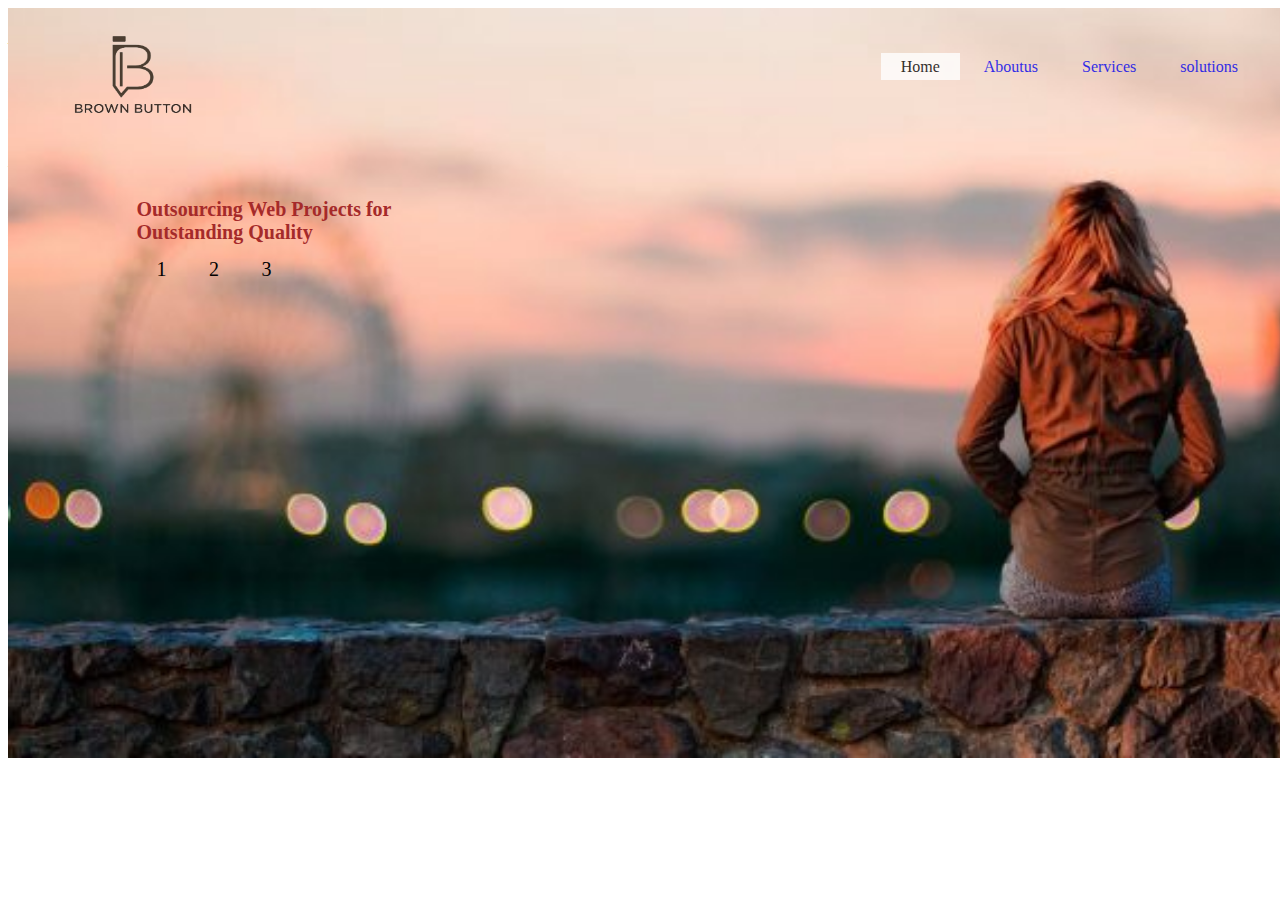
<file: website/index.html>
<!doctype html>
<html>
<head>
<title>brown button</title>
<link rel="stylesheet" type="text/css" href="style.css">
</head>
<body>
    

    <header class="header">
  <div class="main">
    <div class="logo">
        <img src="Logo-brown.png">
        </div>
        
    <ul>
        <li class="active"><a href="index.html">Home</a></li>
        <li><a href="page2.html">Aboutus</a></li>
        <li><a href="page3.html">Services</a></li>
        <li><a href="page4.html">solutions</a></li>
    </ul>
<div class="title">
    <h1>Outsourcing Web Projects for<br>Outstanding Quality</h1>
      <a href="">1</a>
      <a href="">2</a>
      <a href="">3</a>
</div>
</div>
</header>
<section  class="section">
  <div class="container">
  
      
    <h1>who we are</h1>
    <p>RV Matrix, the brainchild of experienced industry mavens,<br> is a service-oriented powerhouse managed by a <br>generation of young, enthusiastic and futuristic professionals.<br> Set us in 2003, RVM combines in its solutions the expertise of <br>technical knowledge and revolutionary thinking for future, <br>an edge few companies are able to master.<br> From being a product company at the outset, RVM has dived deep into <br>RPA, ERP, eLearning, Application Development, SharePoint Development, <br>Machine Learning Solutions, Blockchain Technology Services and Hardware Supply</p>
  </div>

</section>

</body>
</html>
</file>
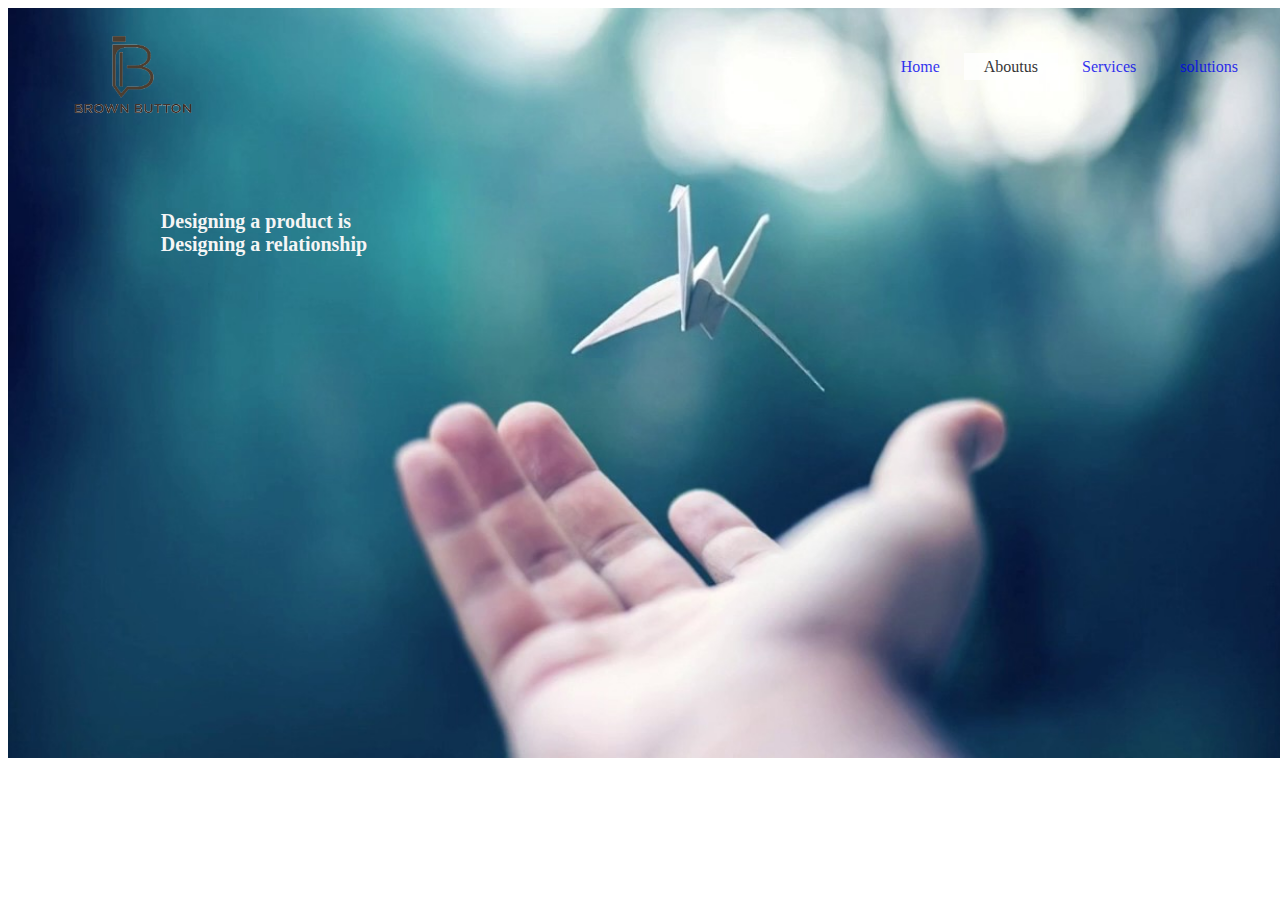
<file: page2.html>
<!DOCTYPE html>
<html>
<head>
<title>brown button</title>
<style>
    *
{
font-family:Verdana; 
}
.header{
    background-image: url("c.jpg");
    background-size: cover;
    height:750px;
    width: 100%;
    position: absolute;
    }
    .logo img{
        height: 100px;
        width: 150px;
        float: left;
        }
ul {
list-style-type:none;
float:right;
margin: 30px;
}
ul li{
    display:inline-block;
    opacity: .8;
    color:black;
    }
ul li a{
    text-decoration: none;
    padding: 5px 20px;
    border: 1px solid black transparent;
    margin-top:10px;
    transition: 0.6s ease;
    }
ul li a:hover{
   background-color:white;
   color:black;
}
ul li.active a{
    background-color:white;
    color:black; 
}
ul li ul li{
  display:none;
}
ul li:hover ul li{
  display: block;
  padding:10px;
}
.main
{
    margin-top: 20px;
    margin-left: 50px;
    }
.title{
    position: absolute;
    top:30%;
    left:20%;
    font-size:10px;
transform: translate(-50%,-50%);
    color: whitesmoke;
    transition:0.6s ease; 
}
.title a{
    font-size:20px;
    color:black;
    padding:20px;
    text-decoration: none;
    }
.title a:hover{
    background-color: aliceblue;
    text-decoration: none;
    padding: 5px 20px;
    border: 1px solid transparent;
    margin-top:10px;
    transition:0.6s ease; 
}
</style>
</head>
<body>
    <header class="header">
  <div class="main">
    <div class="logo">
        <img src="Logo-brown.png">
        </div>
        <ul>
    
        <li ><a href="index.html">Home</a></li> 
        <li class="active"><a href="page2.html">Aboutus</a></li>
        <li><a href="page3.html">Services</a></li>
        <li><a href="page4.html">solutions</a></li>
    </ul>
        
                  
    

<div class="title">
    <h1>Designing a product is <br>Designing a relationship</h1>
        
</div>
</div>
</header>
</body>
</html>
</file>
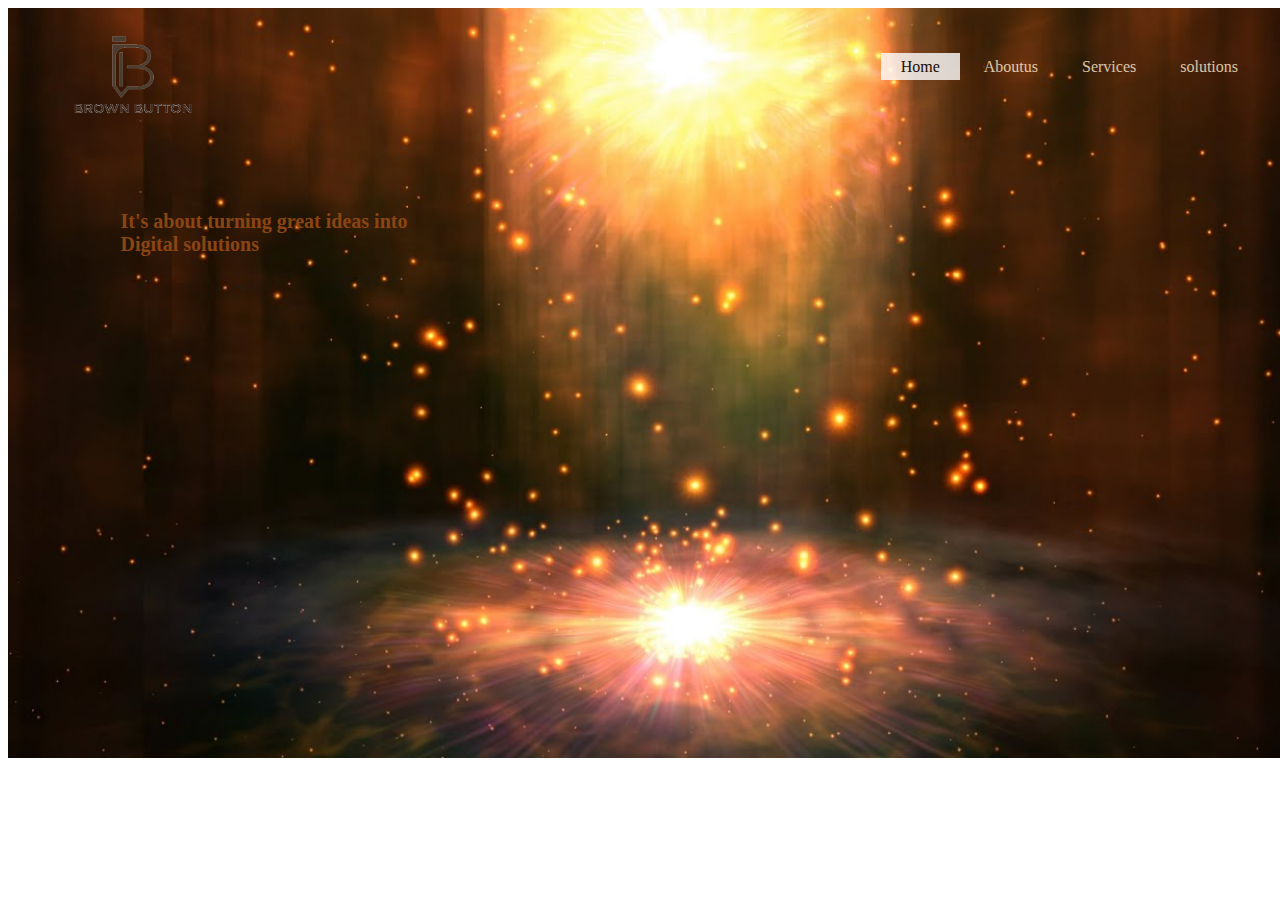
<file: page3.html>
<!DOCTYPE html>
<html>
<head>
<title>brown button</title>
<style>
    *
{
font-family:Verdana; 
}
.header{
    background-image: url("b.jpg");
    background-size: cover;
    height:750px;
    width: 100%;
    position: absolute;
    }
    .logo img{
        height: 100px;
        width: 150px;
        float: left;
        }
ul
 {
list-style-type:none;
float:right;
margin: 30px;
}
ul li{
    display:inline-block;
    opacity: .8;
    }
ul li a{
    text-decoration: none;
    padding: 5px 20px;
    border: 1px solid black transparent;
    margin-top:10px;
    transition: 0.6s ease;
    color: blanchedalmond;
    }
ul li a:hover{
   background-color:white;
   color:black;
}
ul li.active a{
    background-color:white;
    color:black; 
}

.main
{
    margin-top: 20px;
    margin-left: 50px;
    }
.title{
    position: absolute;
    top:30%;
    left:20%;
    font-size:10px;
transform: translate(-50%,-50%);
    color: saddlebrown;
    transition:0.6s ease; 
}
.title a{
    font-size:20px;
    color:black;
    padding:20px;
    text-decoration: none;
    }
.title a:hover{
    background-color: aliceblue;
    text-decoration: none;
    padding: 5px 20px;
    border: 1px solid transparent;
    margin-top:10px;
    transition:0.6s ease; 
}
</style>
</head>
<body>
    <header class="header">
  <div class="main">
    <div class="logo">
        <img src="Logo-brown.png">
        </div>
    <ul>
        <li class="active"><a href="index.html">Home</a></li>
        <li><a href="page2.html">Aboutus</a></li>
        <li><a href="page3.html">Services</a></li>
        <li><a href="page4.html">solutions</a></li>
    </ul>
<div class="title">
    <h1>It's about turning great ideas into <br>Digital solutions</h1>
       </div>
</div>
</header>
</body>
</html>
</file>
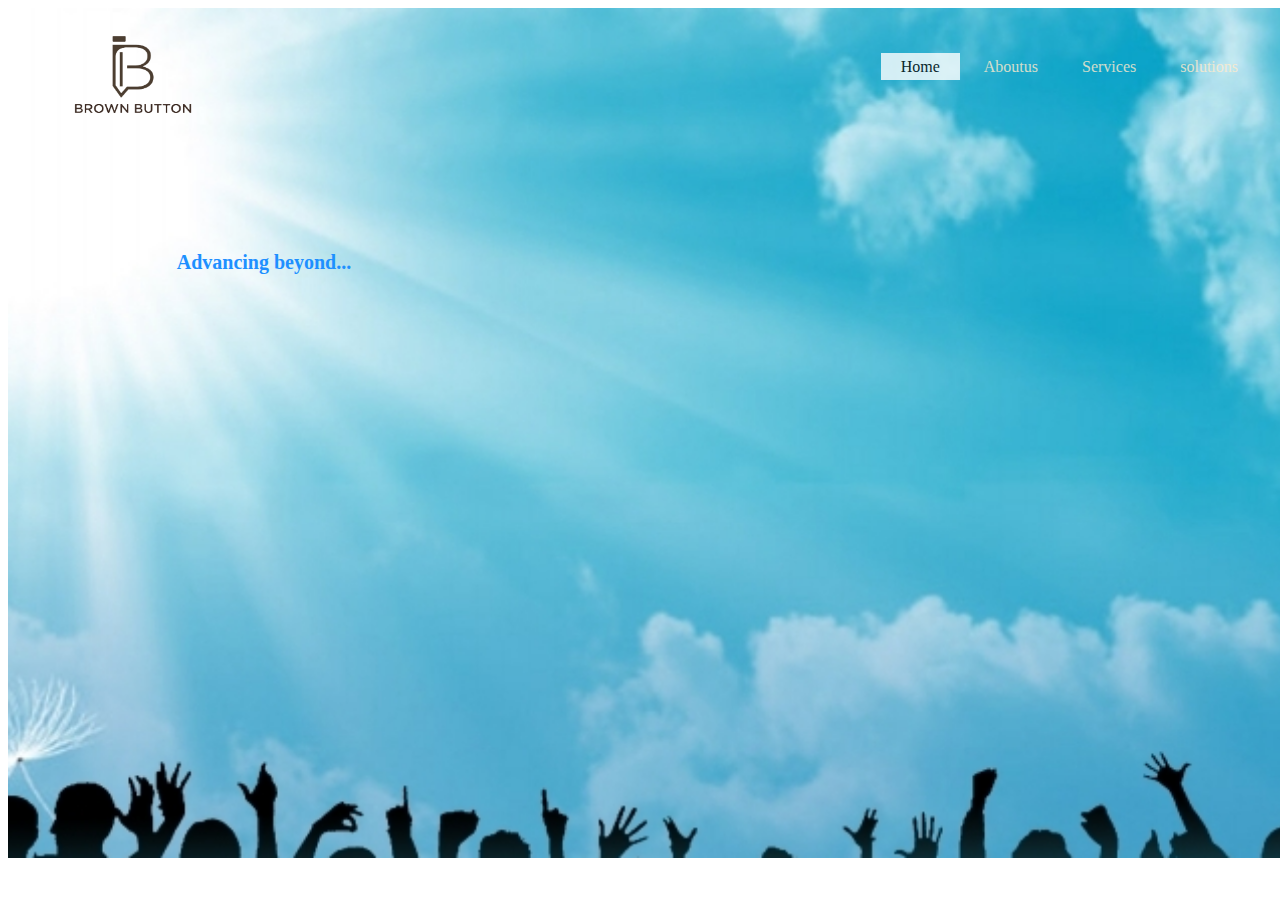
<file: page4.html>
<!DOCTYPE html>
<html>
<head>
<title>brown button</title>
<style>
    *
{
font-family:Verdana; 
}
.header{
    background-image: url("d.jpg");
    background-size: cover;
    height:850px;
    width: 100%;
    position: absolute;
    }
    .logo img{
        height: 100px;
        width: 150px;
        float: left;
        }
ul
 {
list-style-type:none;
float:right;
margin: 30px;
}
ul li{
    display:inline-block;
    opacity: .8;
    }
ul li a{
    text-decoration: none;
    padding: 5px 20px;
    border: 1px solid black transparent;
    margin-top:10px;
    transition: 0.6s ease;
    color: blanchedalmond;
    }
ul li a:hover{
   background-color:white;
   color:black;
}
ul li.active a{
    background-color:white;
    color:black; 
}
.main
{
    margin-top: 20px;
    margin-left: 50px;
    }
.title{
    position: absolute;
    top:30%;
    left:20%;
    font-size:10px;
transform: translate(-50%,-50%);
    color: dodgerblue;
    transition:0.6s ease; 
}
.title a{
    font-size:20px;
    color:black;
    padding:20px;
    text-decoration: none;
    }
.title a:hover{
    background-color: aliceblue;
    text-decoration: none;
    padding: 5px 20px;
    border: 1px solid transparent;
    margin-top:10px;
    transition:0.6s ease; 
}
</style>
</head>
<body>
    <header class="header">
  <div class="main">
    <div class="logo">
        <img src="Logo-brown.png">
        </div>
    <ul>
        <li class="active"><a href="index.html">Home</a></li>
        <li><a href="page2.html">Aboutus</a></li>
        <li><a href="page3.html">Services</a></li>
        <li><a href="page4.html">solutions</a></li>
    </ul>
<div class="title">
    <h1>Advancing beyond...</h1>
       
</div>
</div>
</header>
</body>
</html>
</file>
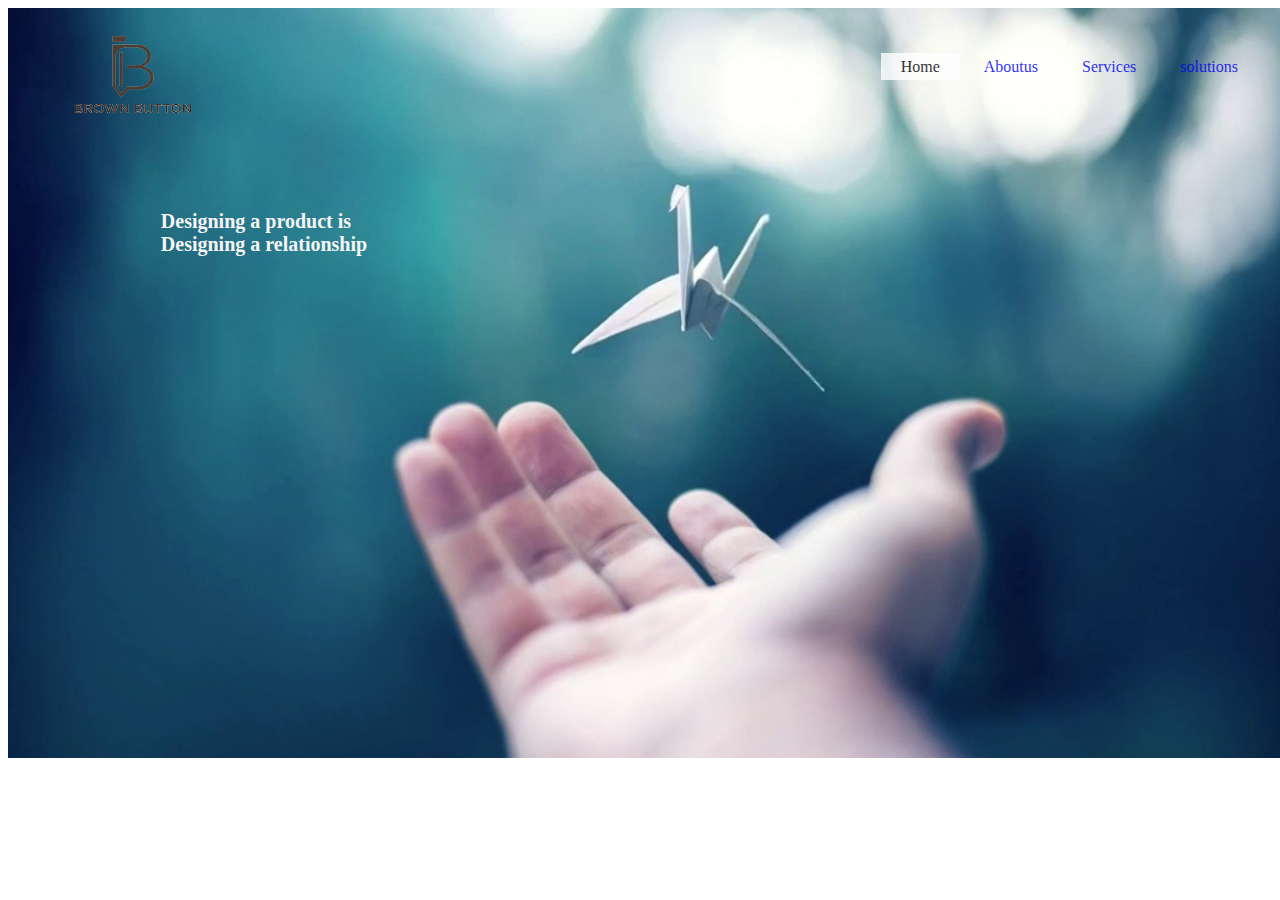
<file: website/page2.html>
<!DOCTYPE html>
<html>
<head>
<title>brown button</title>
<style>
    *
{
font-family:Verdana; 
}
.header{
    background-image: url("c.jpg");
    background-size: cover;
    height:750px;
    width: 100%;
    position: absolute;
    }
    .logo img{
        height: 100px;
        width: 150px;
        float: left;
        }
ul {
list-style-type:none;
float:right;
margin: 30px;
}
ul li{
    display:inline-block;
    opacity: .8;
    color:black;
    }
ul li a{
    text-decoration: none;
    padding: 5px 20px;
    border: 1px solid black transparent;
    margin-top:10px;
    transition: 0.6s ease;
    }
ul li a:hover{
   background-color:white;
   color:black;
}
ul li.active a{
    background-color:white;
    color:black; 
}
ul li ul li{
  display:none;
}
ul li:hover ul li{
  display: block;
  padding:10px;
}
.main
{
    margin-top: 20px;
    margin-left: 50px;
    }
.title{
    position: absolute;
    top:30%;
    left:20%;
    font-size:10px;
transform: translate(-50%,-50%);
    color: whitesmoke;
    transition:0.6s ease; 
}
.title a{
    font-size:20px;
    color:black;
    padding:20px;
    text-decoration: none;
    }
.title a:hover{
    background-color: aliceblue;
    text-decoration: none;
    padding: 5px 20px;
    border: 1px solid transparent;
    margin-top:10px;
    transition:0.6s ease; 
}
</style>
</head>
<body>
    <header class="header">
  <div class="main">
    <div class="logo">
        <img src="Logo-brown.png">
        </div>
        <ul>
    
        <li class="active"><a href="index.html">Home</a></li> 
        <li><a href="page2.html">Aboutus</a></li>
        <li><a href="page3.html">Services</a></li>
        <li><a href="page4.html">solutions</a></li>
    </ul>
        
                  
    

<div class="title">
    <h1>Designing a product is <br>Designing a relationship</h1>
        
</div>
</div>
</header>
</body>
</html>
</file>
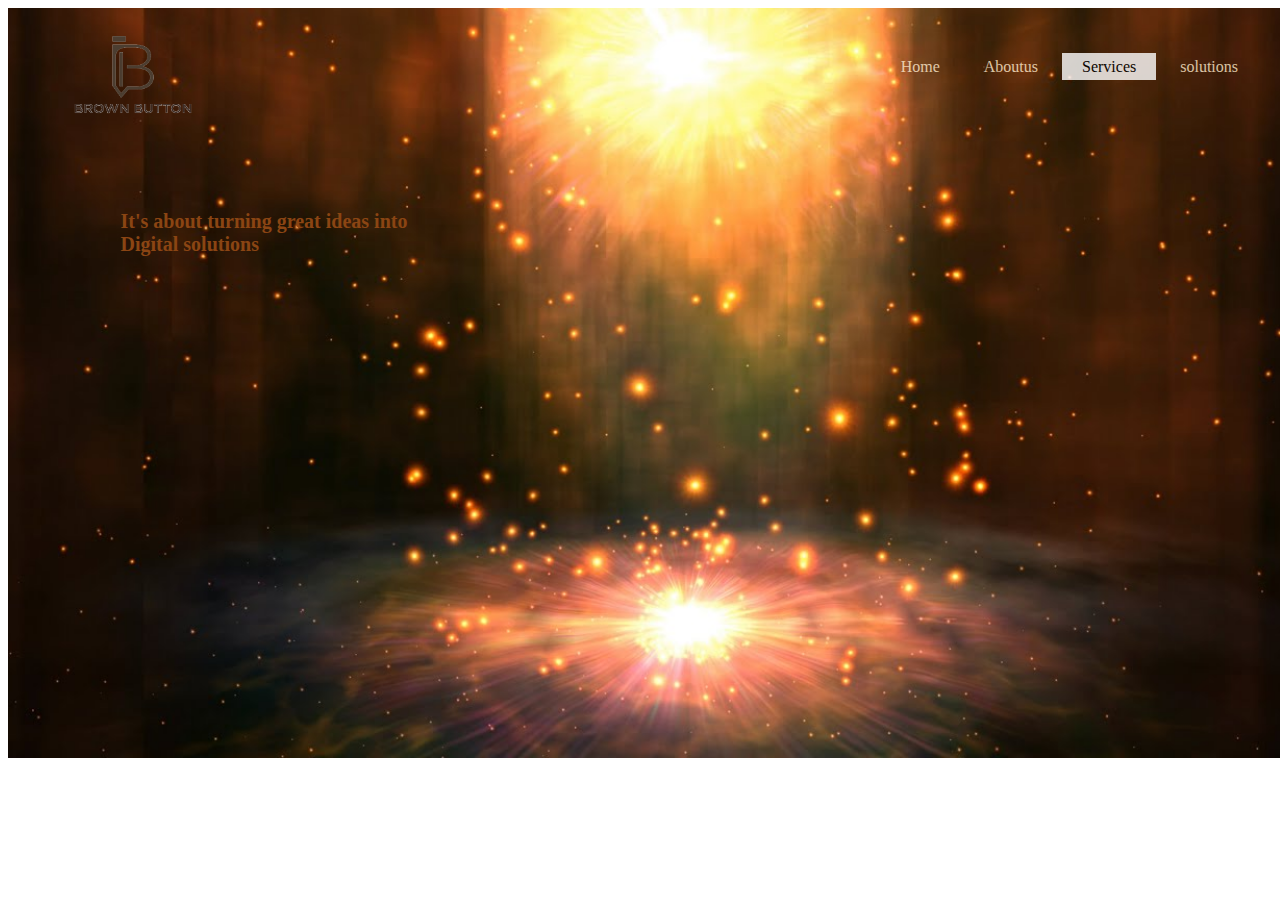
<file: website/page3.html>
<!DOCTYPE html>
<html>
<head>
<title>brown button</title>
<style>
    *
{
font-family:Verdana; 
}
.header{
    background-image: url("b.jpg");
    background-size: cover;
    height:750px;
    width: 100%;
    position: absolute;
    }
    .logo img{
        height: 100px;
        width: 150px;
        float: left;
        }
ul
 {
list-style-type:none;
float:right;
margin: 30px;
}
ul li{
    display:inline-block;
    opacity: .8;
    }
ul li a{
    text-decoration: none;
    padding: 5px 20px;
    border: 1px solid black transparent;
    margin-top:10px;
    transition: 0.6s ease;
    color: blanchedalmond;
    }
ul li a:hover{
   background-color:white;
   color:black;
}
ul li.active a{
    background-color:white;
    color:black; 
}

.main
{
    margin-top: 20px;
    margin-left: 50px;
    }
.title{
    position: absolute;
    top:30%;
    left:20%;
    font-size:10px;
transform: translate(-50%,-50%);
    color: saddlebrown;
    transition:0.6s ease; 
}
.title a{
    font-size:20px;
    color:black;
    padding:20px;
    text-decoration: none;
    }
.title a:hover{
    background-color: aliceblue;
    text-decoration: none;
    padding: 5px 20px;
    border: 1px solid transparent;
    margin-top:10px;
    transition:0.6s ease; 
}
</style>
</head>
<body>
    <header class="header">
  <div class="main">
    <div class="logo">
        <img src="Logo-brown.png">
        </div>
    <ul>
        <li ><a href="index.html">Home</a></li>
        <li><a href="page2.html">Aboutus</a></li>
        <li class="active"><a href="page3.html">Services</a></li>
        <li><a href="page4.html">solutions</a></li>
    </ul>
<div class="title">
    <h1>It's about turning great ideas into <br>Digital solutions</h1>
       </div>
</div>
</header>
</body>
</html>
</file>
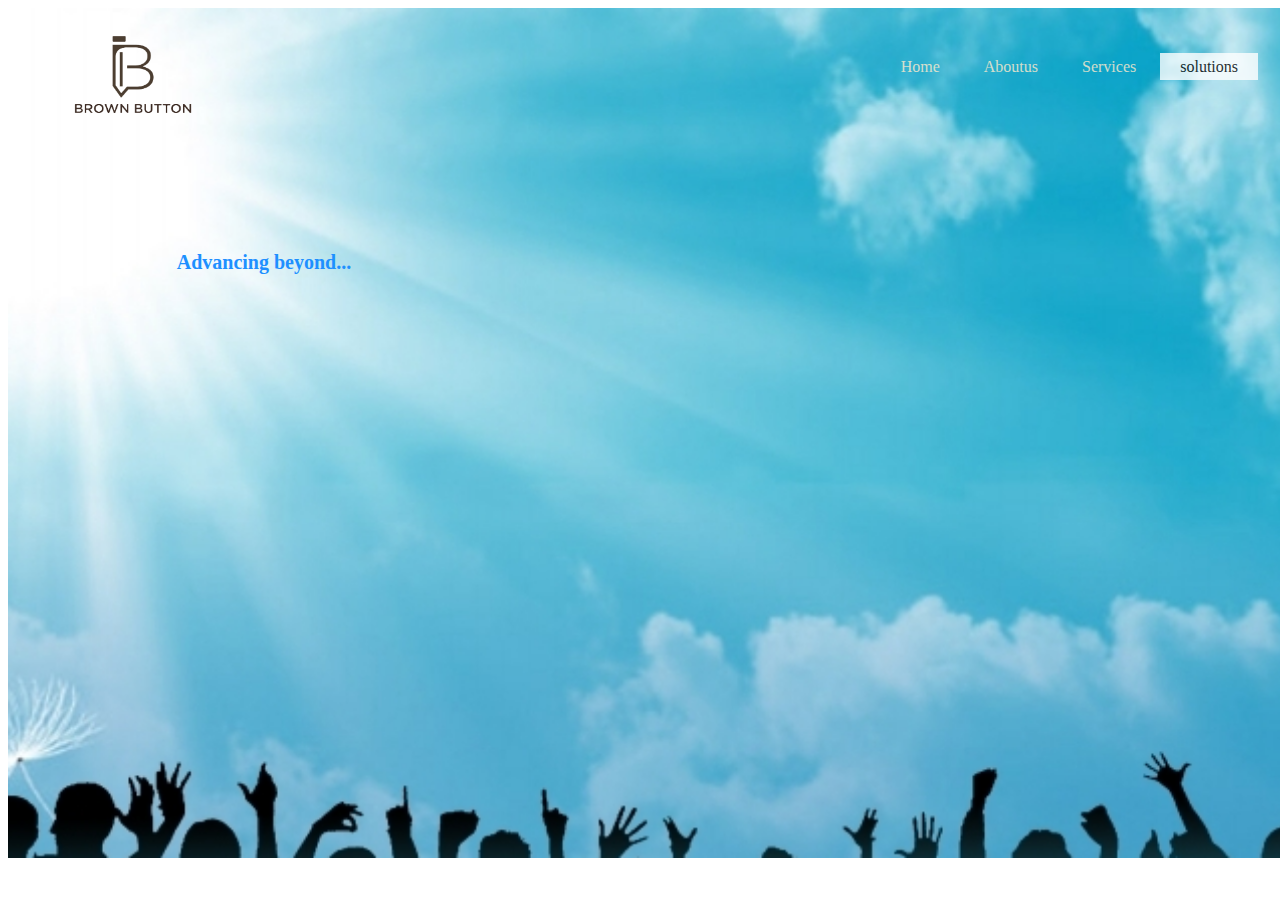
<file: website/page4.html>
<!DOCTYPE html>
<html>
<head>
<title>brown button</title>
<style>
    *
{
font-family:Verdana; 
}
.header{
    background-image: url("d.jpg");
    background-size: cover;
    height:850px;
    width: 100%;
    position: absolute;
    }
    .logo img{
        height: 100px;
        width: 150px;
        float: left;
        }
ul
 {
list-style-type:none;
float:right;
margin: 30px;
}
ul li{
    display:inline-block;
    opacity: .8;
    }
ul li a{
    text-decoration: none;
    padding: 5px 20px;
    border: 1px solid black transparent;
    margin-top:10px;
    transition: 0.6s ease;
    color: blanchedalmond;
    }
ul li a:hover{
   background-color:white;
   color:black;
}
ul li.active a{
    background-color:white;
    color:black; 
}
.main
{
    margin-top: 20px;
    margin-left: 50px;
    }
.title{
    position: absolute;
    top:30%;
    left:20%;
    font-size:10px;
transform: translate(-50%,-50%);
    color: dodgerblue;
    transition:0.6s ease; 
}
.title a{
    font-size:20px;
    color:black;
    padding:20px;
    text-decoration: none;
    }
.title a:hover{
    background-color: aliceblue;
    text-decoration: none;
    padding: 5px 20px;
    border: 1px solid transparent;
    margin-top:10px;
    transition:0.6s ease; 
}
</style>
</head>
<body>
    <header class="header">
  <div class="main">
    <div class="logo">
        <img src="Logo-brown.png">
        </div>
    <ul>
        <li ><a href="index.html">Home</a></li>
        <li><a href="page2.html">Aboutus</a></li>
        <li><a href="page3.html">Services</a></li>
        <li class="active"><a href="page4.html">solutions</a></li>
    </ul>
<div class="title">
    <h1>Advancing beyond...</h1>
       
</div>
</div>
</header>
</body>
</html>
</file>
<file: website/style.css>
*
{
    
    font-family:Verdana; 
    
}
.header{
    background-image: url("a.jpg");
    background-size: cover;
    height:750px;
    width: 100%;
    position: absolute;
    }
    .logo img{
        height: 100px;
        width: 150px;
        float: left;
        
    }
ul {
list-style-type:none;
margin: 30px;
float:right;


}
ul li{
    

    display:inline-block;
    opacity: .8;
    color:black;
}
ul li a{
    text-decoration: none;
    padding: 5px 20px;
    border: 1px solid black transparent;
    margin-top:10px;
    transition: 0.6s ease;
}
ul li a:hover{
   background-color:white;
   color:black;
}
ul li.active a{
    background-color:white;
    color:black; 
}
.main
{
    margin-top: 20px;
    margin-left: 50px;
    
     }
.title{
    position: absolute;
    top:30%;
    left:20%;
    font-size:10px;

    transform: translate(-50%,-50%);
    color: brown;
    transition: 0.6s ease;

}
.title a{
    font-size:20px;
    color:black;
    padding:20px;
    text-decoration: none;
    
}
.title a:hover{
    background-color: aliceblue;
    text-decoration: none;
    padding: 5px 20px;
    border: 1px solid transparent;
    margin-top:10px;
    transition:0.6s ease; 
}

.section
{
    background-color: beige;
    text-align: left;
    display: flex;

}
</file>
